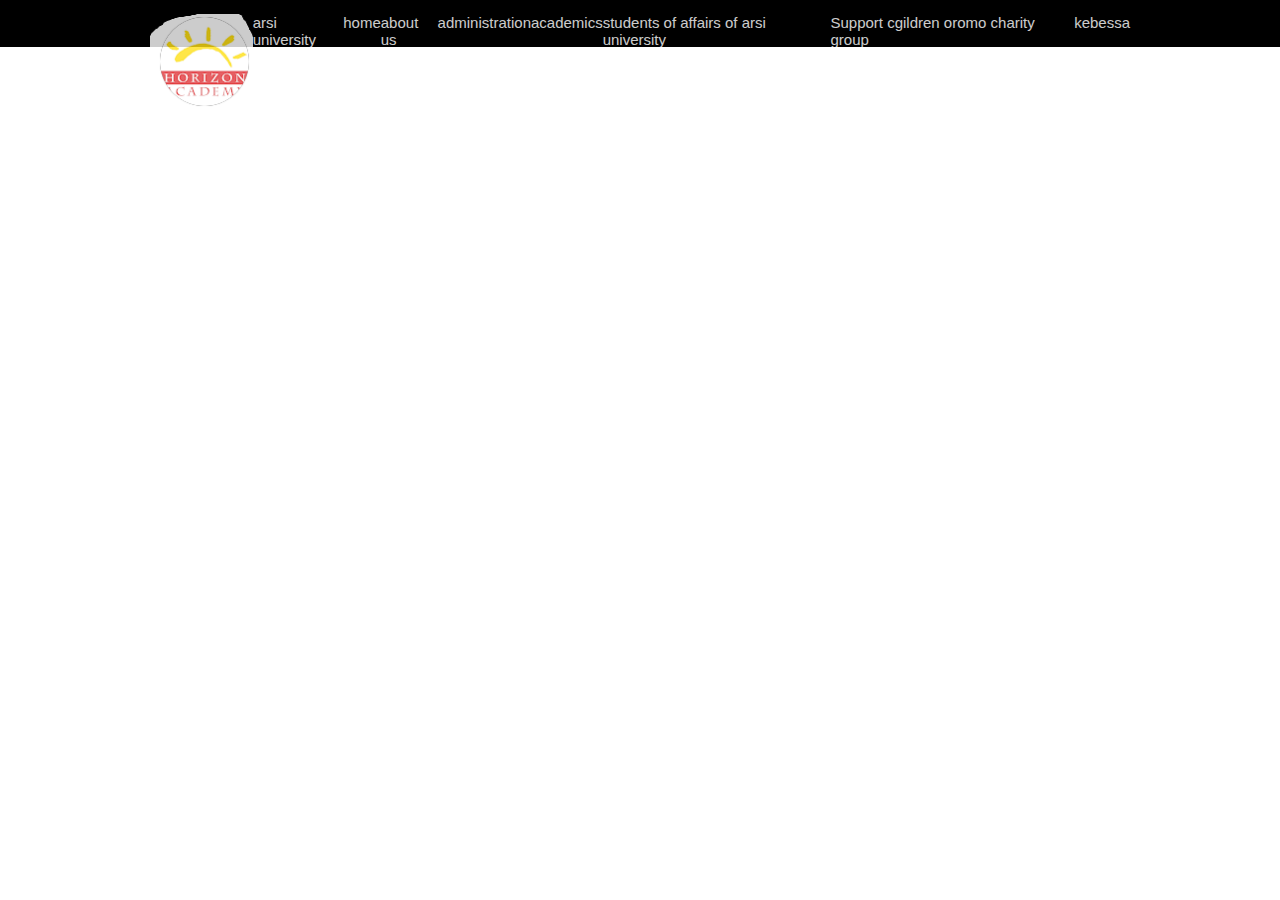
<file: index.html>
<!DOCTYPE html>
<html lang="en">

<head>
    <meta charset="UTF-8">
    <meta name="viewport" content="width=device-width, initial-scale=1.0">
    <title>Document</title>
    <link rel="stylesheet" href="./style.css">
</head>

<body>
    <div class="outer-wrapper">
        <header class="header-wrapper">
            <div class="internal-wrapper">
                <div class="header-links-wrapper">
                    <ul>
                        <li class="logo-link">
                            <a href="/"><img src="./Screenshot 2025-01-24 093359.png"></a>
                        </li>
                        <li><a href="horizon">arsi university</a></li>
                        <li><a href="#">home</a></li>
                        <li><a href="#">about us</a></li>
                        <li><a href="#">administration </a></li>
                        <li><a href="#">academics</a></li>
                        <li><a href="#">students of affairs of arsi university</a></li>
                        <li><a href="#">Support cgildren oromo charity group</a></li>
                        <li>
                            <a href="#"> kebessa</a>
                        </li>
                    </ul>
                </div>
            </div>
        </header>
</file>
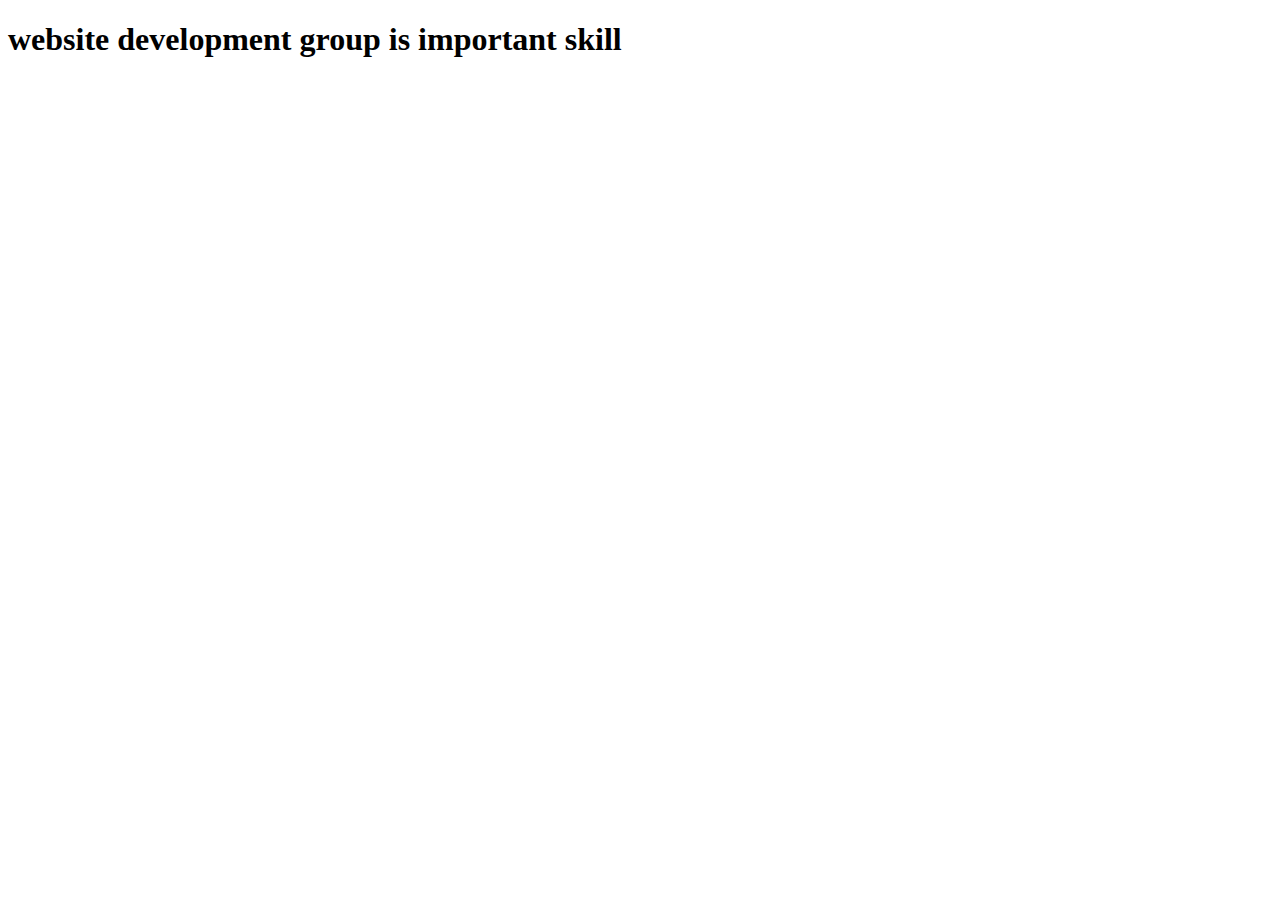
<file: index1.html/html1/index.html>
<!DOCTYPE html>
<html lang="en">
<head>
    <meta charset="UTF-8">
    <meta name="viewport" content="width=device-width, initial-scale=1.0">
    <title>Document</title>
</head>
<body>
    <h1>website development group is important skill</h1>
</body>
</html>
</file>
<file: style.css>
* {
	margin: 0;
	padding: 0;
}
img {
	max-width: 100%;
}
body {
	font-size: 20px; 
	font-family: 'Montserrat', sans-serif;
}

/* Header Style */
.header-wrapper {
	background:black; 
	color: #fff;
	font-weight: 200;
	font-size: 0.75em;	
}
.header-wrapper ul {
	display: flex;
  -webkit-box-pack: justify;
  justify-content: space-between;
}
.internal-wrapper {
	width: 980px;
	padding: 0 10px;
	margin: 0 auto;
}
.header-wrapper .header-links-wrapper ul  li a {
	text-decoration: none;
	color: #fff;
}
.header-wrapper ul {
	list-style: none;
}
.header-wrapper .header-links-wrapper ul  li {
	display: inline-block;
  padding: 14px 0 8px;
  height: 25px;
  opacity: 0.8;
</file>
